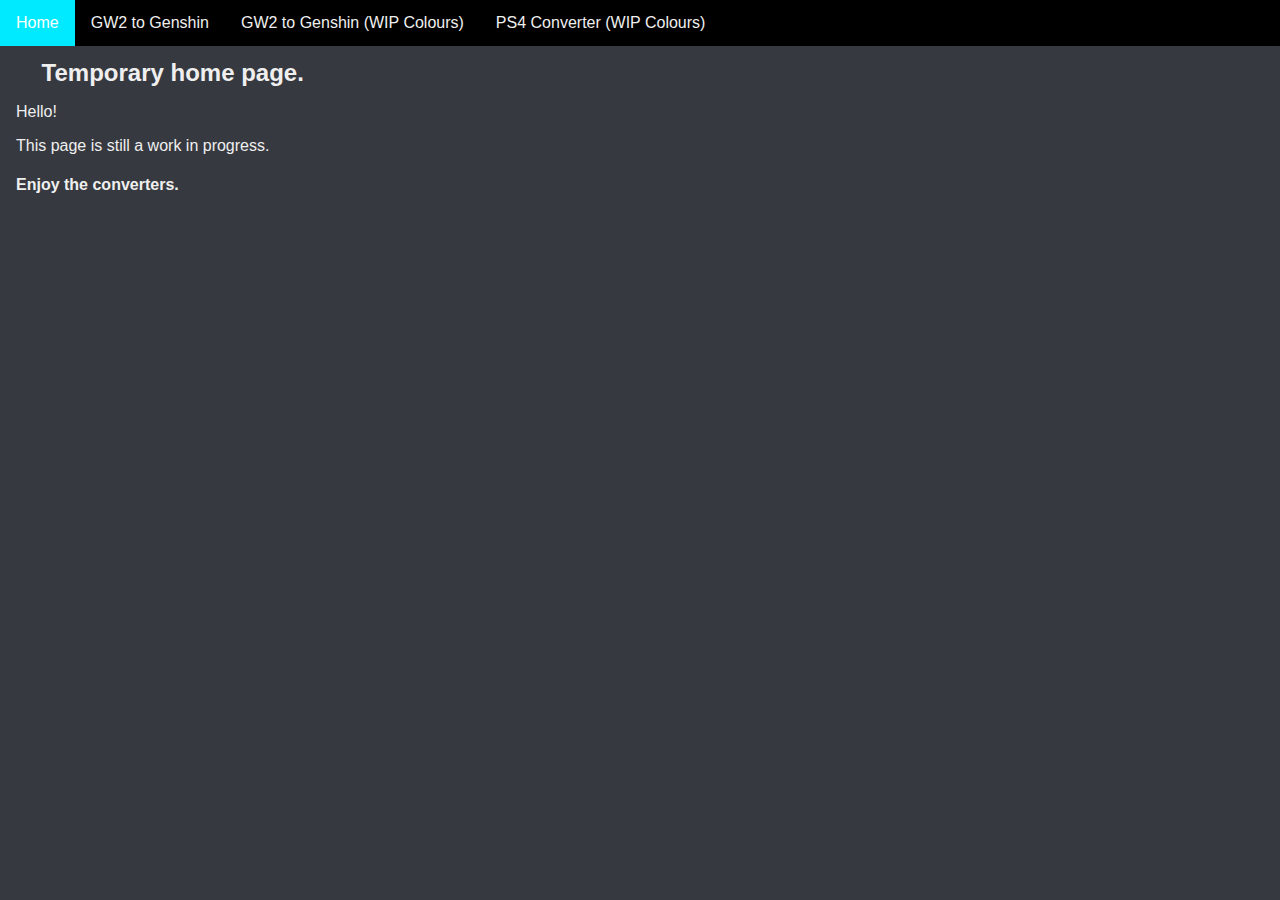
<file: index.html>
<!DOCTYPE html>
<html lang="en">
    <head>
        <meta charset="UTF-8">
        <meta http-equiv="X-UA-Compatible" content="IE=edge">
        <meta name="viewport" content="width=device-width, initial-scale=1.0">
        <title>Home</title>
        <link rel="stylesheet" href="style.css"></link>
        <script type = "text/javascript" src="app.js"></script>
    </head>
<body>

    <ul class="topnav">
        <li><a class="active" href="https://wanderers-troupe.github.io">Home</a></li>
        <li><a href="https://wanderers-troupe.github.io/converter">GW2 to Genshin</a></li>
        <li><a href="https://wanderers-troupe.github.io/convertest">GW2 to Genshin (WIP Colours)</a></li>
        <li><a href="https://wanderers-troupe.github.io/ps4convertest">PS4 Converter (WIP Colours)</a></li>
<!--         <li class="right"><a href="#about">About</a></li>   -->
    </ul>


    <div style="padding:0 16px;">
        <h2>Temporary home page.</h2>
        <p>Hello!</p>
        <p>This page is still a work in progress.</p>
        <h4>Enjoy the converters.</h4>
    </div>
    
</body>
</html>
</file>
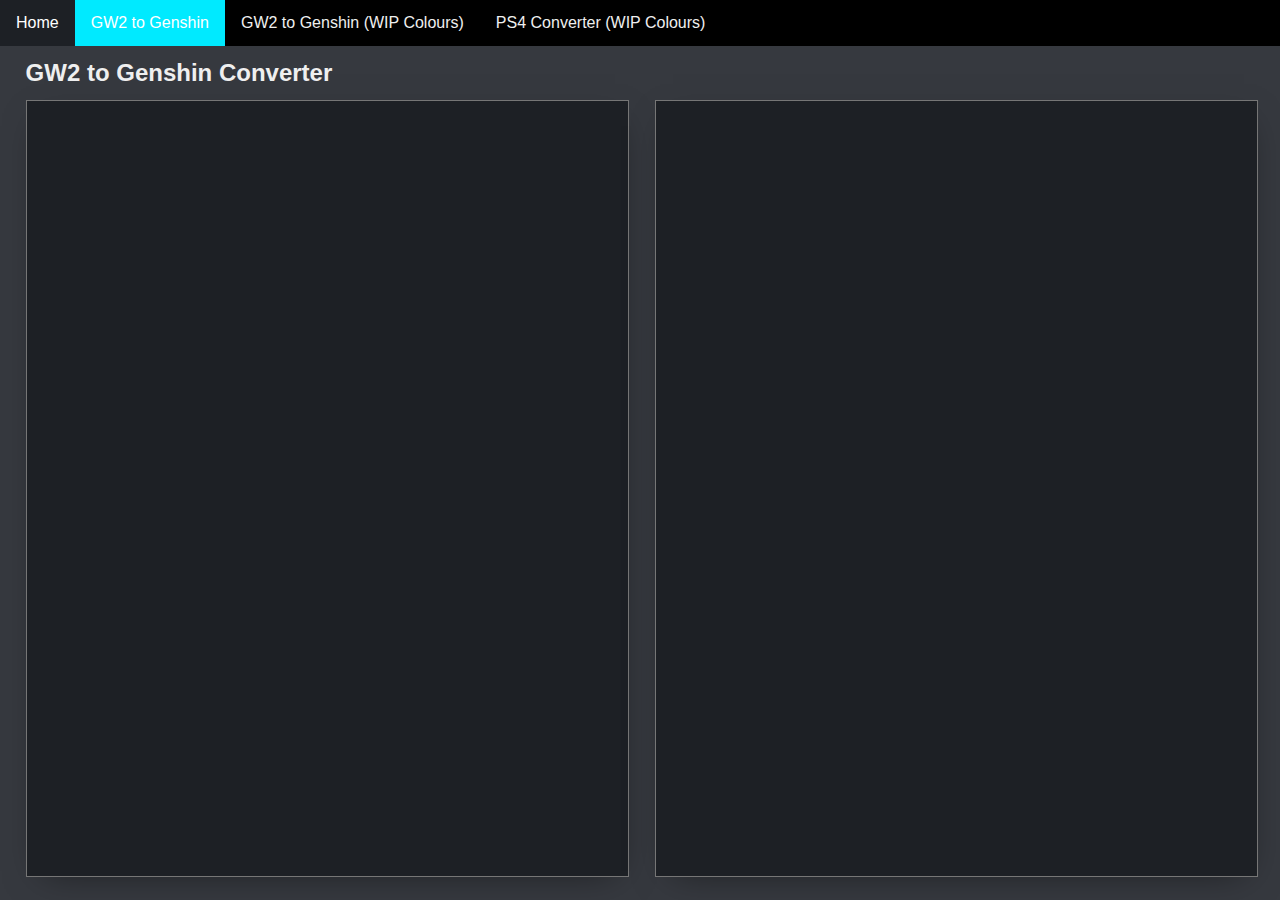
<file: converter.html>
<!DOCTYPE html>
<html lang="en">
<head>
	<meta charset="UTF-8">
	<meta http-equiv="X-UA-Compatible" content="IE=edge">
	<meta name="viewport" content="width=device-width, initial-scale=1.0">
	<title>Wanderer's Troupe!</title>
	<link rel="stylesheet" href="style.css"></link>
	<script type = "text/javascript" src="app.js"></script>
</head>

<body onload="gw2Storage(); genshinStorage();"></body>

<body>

	<ul class="topnav">
    <li><a href="https://wanderers-troupe.github.io">Home</a></li>
    <li><a class="active" href="https://wanderers-troupe.github.io/converter">GW2 to Genshin</a></li>
    <li><a href="https://wanderers-troupe.github.io/convertest">GW2 to Genshin (WIP Colours)</a></li>
    <li><a href="https://wanderers-troupe.github.io/ps4convertest">PS4 Converter (WIP Colours)</a></li>
<!--     <li class="right"><a href="#about">About</a></li>   -->
  </ul>

  <!-- heading -->
  <h2>GW2 to Genshin Converter</h2>
 
  <!-- here be our editable area -->
	<textarea id="gw2" oninput="replace()" class="editor"></textarea>
	<textarea id="genshin" class="editor"></textarea>

</body>
</html>
</file>
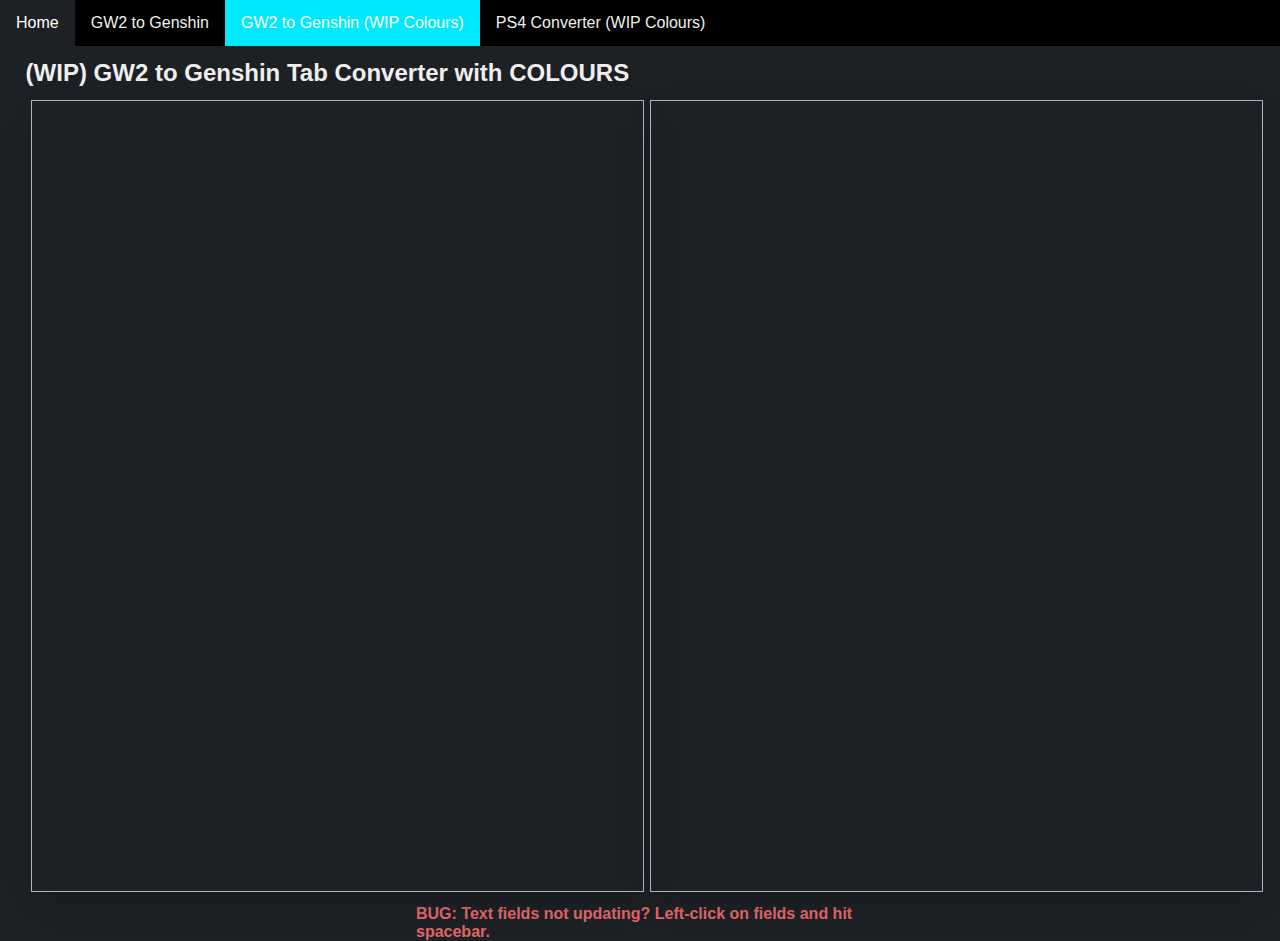
<file: convertest.html>
<!DOCTYPE html>
<html lang="en">
<head>
	<meta charset="UTF-8">
	<meta http-equiv="X-UA-Compatible" content="IE=edge">
	<meta name="viewport" content="width=device-width, initial-scale=1.0">
	<title>Wanderer's Troupe!</title>

<!-- 	<link href="https://fonts.googleapis.com/css?family=Open+Sans:400,700|Droid+Sans+Mono" rel="stylesheet"> -->
	<script src="https://ajax.googleapis.com/ajax/libs/jquery/3.2.1/jquery.min.js"></script>

	<link href="styletest.css" rel="stylesheet">
	<script type = "text/javascript" src="app.js"></script>

	<script src="jquery.highlight-within-textarea.js"></script>

	<style>
		.hwt-container {
			background-color: transparent;
		}

		.hwt-content {
			width: 93%;
			height: 750px;
			padding: 20px;
			border: 1px solid #adb5bd;
			margin-left: 5%;
			color: transparent;
			font: 20px/27px 'Droid Sans Mono', sans-serif;
		}

		.hwt-input:focus {
			outline-color: transparent;
		}

		.hwt-content mark {
			border-radius: 3px;
			background-color: transparent;
		}

		.hwt-content mark.red {
			color: #e06666 !important;
		}

		.hwt-content mark.blue {
			color: #6fa8dc !important;
		}

		.hwt-content mark.grey {
			color: #cccccc;
		}
	</style>

</head>

<body onload="gw2Storage(); genshinStorage();"></body>

<body>

	<ul class="topnav">
    <li><a href="https://wanderers-troupe.github.io">Home</a></li>
    <li><a href="https://wanderers-troupe.github.io/converter">GW2 to Genshin</a></li>
    <li><a class="active" href="https://wanderers-troupe.github.io/convertest">GW2 to Genshin (WIP Colours)</a></li>
    <li><a href="https://wanderers-troupe.github.io/ps4convertest">PS4 Converter (WIP Colours)</a></li>
<!--     <li class="right"><a href="#about">About</a></li>   -->
  </ul>

  <!-- heading -->
  <h2>(WIP) GW2 to Genshin Tab Converter with COLOURS</h2>
 
  <!-- here be our editable area -->
	<textarea id="gw2" oninput="replace()" class="editor"></textarea>
	<textarea id="genshin" class="editor"></textarea>
	<div id="bug">BUG: Text fields not updating? Left-click on fields and hit spacebar.</div>

	<script>
		$('.editor').highlightWithinTextarea({
			highlight: [
				{
					highlight: /\(.*?\)/gm,
					className: 'red'
				},
				{
					highlight: /[QWERTYU]/gm,
					className: 'red'
				},

				{
					highlight: /\[.*?\]/gm,
					className: 'blue'
				},
				{
					highlight: /[ZXCVBNM]/gm,
					className: 'blue'
				},
				{
					highlight: /[^A-Z\d\[\]\(\)\/]/gm,
					className: 'grey'
				}
			]
		});
					</script>

</body>
</html>
</file>
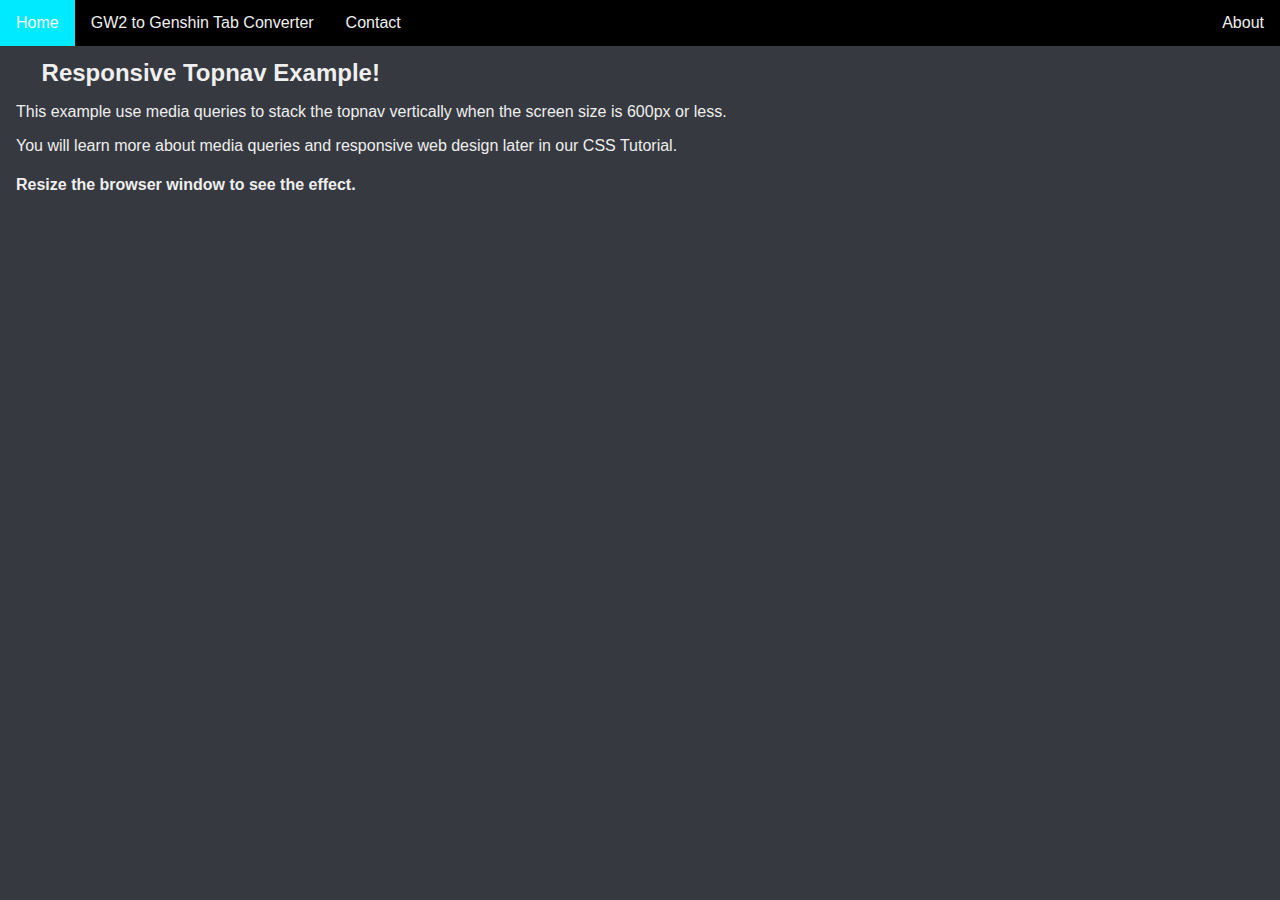
<file: home.html>
<!DOCTYPE html>
<html lang="en">
    <head>
        <meta charset="UTF-8">
        <meta http-equiv="X-UA-Compatible" content="IE=edge">
        <meta name="viewport" content="width=device-width, initial-scale=1.0">
        <title>Home</title>
        <link rel="stylesheet" href="style.css"></link>
        <script type = "text/javascript" src="app.js"></script>
    </head>
<body>

    <ul class="topnav">
        <li><a class="active" href="https://wanderers-troupe.github.io">Home</a></li>
        <li><a href="https://wanderers-troupe.github.io/converter">GW2 to Genshin Tab Converter</a></li>
        <li><a href="#contact">Contact</a></li>
        <li class="right"><a href="#about">About</a></li>  
    </ul>


    <div style="padding:0 16px;">
        <h2>Responsive Topnav Example!</h2>
        <p>This example use media queries to stack the topnav vertically when the screen size is 600px or less.</p>
        <p>You will learn more about media queries and responsive web design later in our CSS Tutorial.</p>
        <h4>Resize the browser window to see the effect.</h4>
    </div>
    
</body>
</html>
</file>
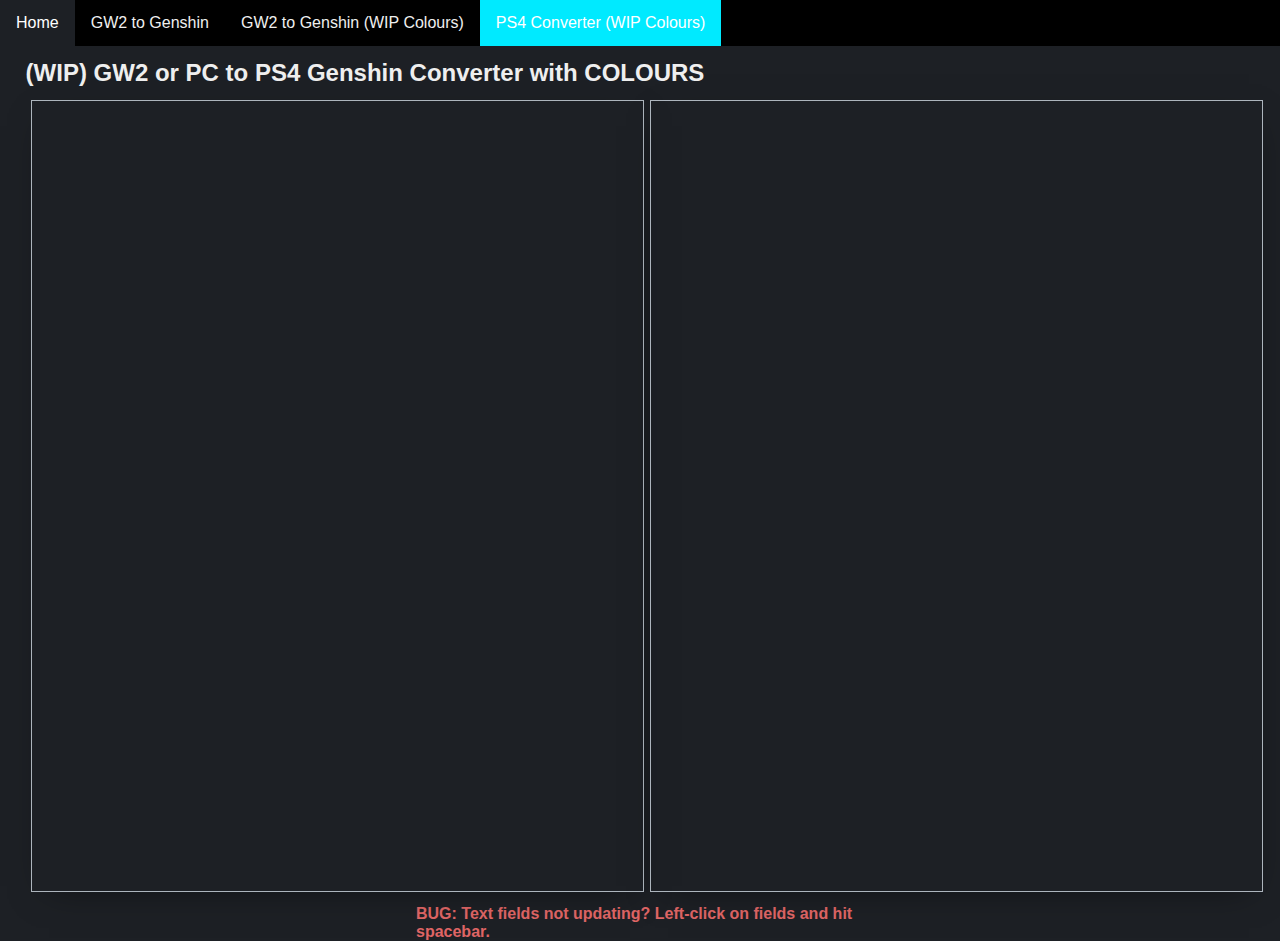
<file: ps4convertest.html>
<!DOCTYPE html>
<html lang="en">
<head>
	<meta charset="UTF-8">
	<meta http-equiv="X-UA-Compatible" content="IE=edge">
	<meta name="viewport" content="width=device-width, initial-scale=1.0">
	<title>Wanderer's Troupe!</title>

<!-- 	<link href="https://fonts.googleapis.com/css?family=Open+Sans:400,700|Droid+Sans+Mono" rel="stylesheet"> -->
	<script src="https://ajax.googleapis.com/ajax/libs/jquery/3.2.1/jquery.min.js"></script>

	<link href="styletest.css" rel="stylesheet">
	<script type = "text/javascript" src="ps4app.js"></script>

	<script src="jquery.highlight-within-textarea.js"></script>

	<style>
		.hwt-container {
			background-color: transparent;
		}

		.hwt-content {
			width: 93%;
			height: 750px;
			padding: 20px;
			border: 1px solid #adb5bd;
			margin-left: 5%;
			color: transparent;
			font: 20px/27px 'Droid Sans Mono', sans-serif;
		}

		.hwt-input:focus {
			outline-color: transparent;
		}

		.hwt-content mark {
			border-radius: 3px;
			background-color: transparent;
		}

		.hwt-content mark.red {
			color: #e06666 !important;
		}

		.hwt-content mark.blue {
			color: #6fa8dc !important;
		}

		.hwt-content mark.grey {
			color: #cccccc;
		}
	</style>

</head>

<body onload="gw2Storage(); genshinStorage();"></body>

<body>

	<ul class="topnav">
    <li><a href="https://wanderers-troupe.github.io">Home</a></li>
    <li><a href="https://wanderers-troupe.github.io/converter">GW2 to Genshin</a></li>
    <li><a href="https://wanderers-troupe.github.io/convertest">GW2 to Genshin (WIP Colours)</a></li>
	<li><a class="active" href="https://wanderers-troupe.github.io/ps4convertest">PS4 Converter (WIP Colours)</a></li>
<!--     <li class="right"><a href="#about">About</a></li>   -->
  </ul>

  <!-- heading -->
  <h2>(WIP) GW2 or PC to PS4 Genshin Converter with COLOURS</h2>
 
  <!-- here be our editable area -->
	<textarea id="gw2" oninput="replace()" class="editor"></textarea>
	<textarea id="genshin" class="editor"></textarea>
	<div id="bug">BUG: Text fields not updating? Left-click on fields and hit spacebar.</div>

	<script>
		$('.editor').highlightWithinTextarea({
			highlight: [
				{
					highlight: /[^A-Z\d\[\]\(\)\/←↑→↓▢△O]/gm,
					className: 'grey'
				},
				{
					highlight: /\).*?\)/gm,
					className: 'red'
				},
				{
					highlight: /[QWERTYU]/gm,
					className: 'red'
				},

				{
					highlight: /\(.*?\(/gm,
					className: 'blue'
				},
				{
					highlight: /[ZXCVBNM]/gm,
					className: 'blue'
				}
			]
		});
					</script>

</body>
</html>
</file>
<file: style.css>
.editor{
      background-color: #1d2025;
      color: #efefef;
      height: 750px;
      max-height: 90%;
      width:45%;
      margin:0vw 0vw 0vw 2vw;
/*       max-width: 760px; */
	  float:left;
      padding: 1vw 1vw 1vw 1vw;
      font-family: helvetica, sans-serif;
      font-size: 1.3em;
      line-height: 1.4;
      -webkit-box-shadow: 2px 10px 35px -16px rgba(0,0,0,0.52);
      -moz-box-shadow: 2px 10px 35px -16px rgba(0,0,0,0.52);
      box-shadow: 2px 10px 35px -16px rgba(0,0,0,0.52);

}

h2{margin:1vw 0vw 1vw 2vw;}

textarea {resize: none;}


body {
      margin: 0;
      background-color: #36393f;
      color: #efefef;
      font-family: Verdana, Arial, sans-serif;
      font-size: 16px;
    
    }
    
ul.topnav {
      list-style-type: none;
      margin: 0;
      padding: 0;
      overflow: hidden;
      background-color: #000000;
    }
    
ul.topnav li {float: left;}
    
ul.topnav li a {
      display: block;
      color: #efefef;
      text-align: center;
      padding: 14px 16px;
      text-decoration: none;
      transition: 0.3s
    }
    
ul.topnav li a.active {background-color: #00eaff;
    color: #ffffff;}
    
ul.topnav li a:hover:not(.active) {background-color: #1d2025;
    color: #ffffff;}
    
ul.topnav li.right {float: right;}
    
@media screen and (max-width: 600px) {
      ul.topnav li.right, 
      ul.topnav li {float: none;}
    }
</file>
<file: styletest.css>
.editor{
      background-color: #1d2025;
      color: transparent;
      height: 750px;
      max-height: 90%;
      width:48%;
      margin:0vw 0vw 0vw 2vw;
/*       max-width: 761px; */
	  float:left;
      padding: 1vw 1vw 1vw 1vw;
      font-family: helvetica, sans-serif;
      font-size: 1.3em;
      line-height: 1.4;
      -webkit-box-shadow: 2px 10px 35px -16px rgba(0,0,0,0.52);
      -moz-box-shadow: 2px 10px 35px -16px rgba(0,0,0,0.52);
      box-shadow: 2px 10px 35px -16px rgba(0,0,0,0.52);

}

.editor::selection{
                  background-color:#00eaff;
                  color:#ffffff;
                  text-shadow: 1px 1px 0px #000000;

}

h2{margin:1vw 0vw 1vw 2vw;}

textarea {resize: none;}


body {
      margin: 0;
      background-color: #1d2025;
      color: #efefef;
      font-family: Verdana, Arial, sans-serif;
      font-size: 16px;
    
    }
    
ul.topnav {
      list-style-type: none;
      margin: 0;
      padding: 0;
      overflow: hidden;
      background-color: #000000;
    }
    
ul.topnav li {float: left;}
    
ul.topnav li a {
      display: block;
      color: #efefef;
      text-align: center;
      padding: 14px 16px;
      text-decoration: none;
      transition: 0.3s
    }
    
ul.topnav li a.active {background-color: #00eaff;
    color: #ffffff;}
    
ul.topnav li a:hover:not(.active) {background-color: #1d2025;
    color: #ffffff;}
    
ul.topnav li.right {float: right;}
    
@media screen and (max-width: 600px) {
      ul.topnav li.right, 
      ul.topnav li {float: none;}
    }




    .hwt-container {
      display: inline-block;
      width: 48%;
      position: relative;
      overflow: visible !important;
      -webkit-text-size-adjust: none !important;
    }
    
    .hwt-backdrop {
      position: absolute !important;
      top: 0 !important;
      right: -99px !important;
      bottom: 0 !important;
      left: 0 !important;
      padding-right: 99px !important;
      overflow-x: hidden !important;
      overflow-y: hidden !important;
    }
    
    .hwt-input {
      display: block !important;
      position: relative !important;
      margin: 0;
      padding: 0;
      border-radius: 0;
      font: inherit;
      overflow-x: hidden !important;
      overflow-y: auto !important;
    }
    
    .hwt-content {
      color: transparent;
      border: 1px solid;
      background: none transparent !important;
    }
    
    .hwt-content mark {
      padding: 0 !important;
      color: inherit;
    }

    .hwt-highlights {
      width: 48%;
      height: auto !important;
      border-color: transparent !important;
      white-space: pre-wrap !important;
      color: #efefef !important;
    }

    #bug {font-weight: bolder;
    color: #e06666;
    margin: auto;
    padding-top: 0.75vw;
    width: 35%;
  }
</file>
